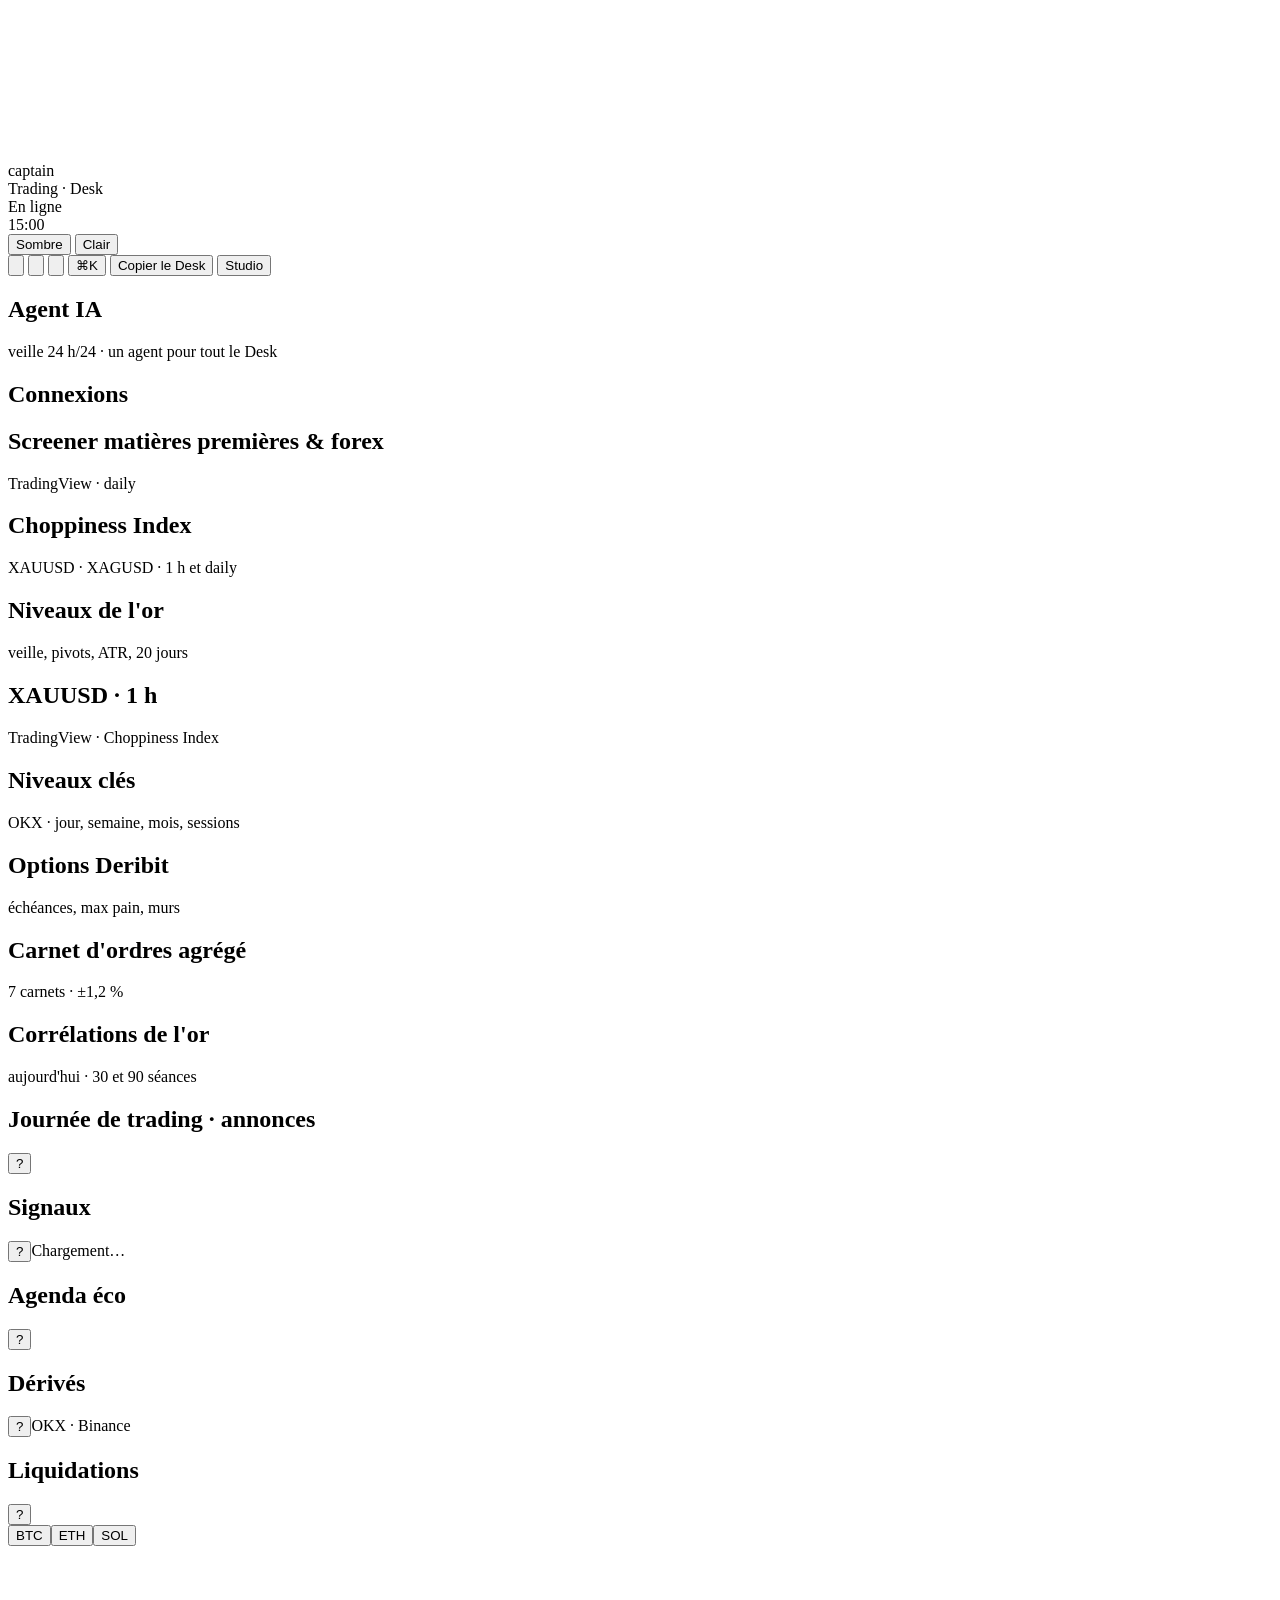
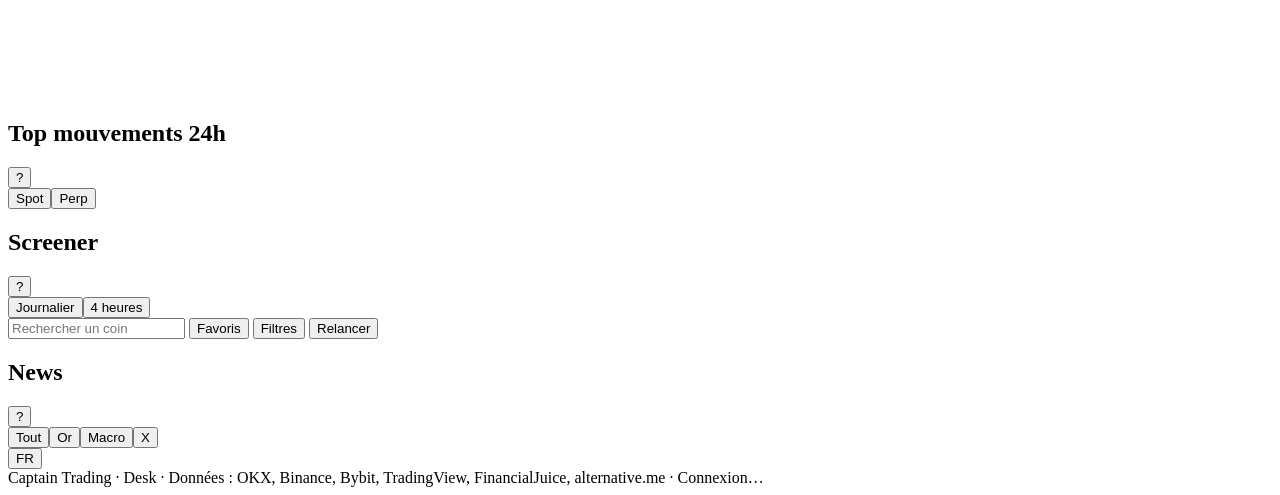
<file: page.html>
<!doctype html>
<html lang="fr">
<head>
<meta charset="utf-8">
<meta name="viewport" content="width=device-width,initial-scale=1,viewport-fit=cover">
<title>Captain Trading · Desk</title>
<meta name="description" content="Le desk crypto gratuit : prix et liquidations en direct, news X, Trump et onchain, et un agent IA qui lit le marché toutes les 30 min.">
<meta property="og:type" content="website">
<meta property="og:site_name" content="Captain Trading">
<meta property="og:title" content="Captain Trading · Desk">
<meta property="og:description" content="Le desk crypto gratuit : prix et liquidations en direct, news X, Trump et onchain, et un agent IA qui lit le marché toutes les 30 min.">
<meta property="og:url" content="https://captaincryptotrading21.github.io/desk/">
<meta property="og:image" content="https://captaincryptotrading21.github.io/desk/apercu.png">
<meta property="og:image:width" content="1200">
<meta property="og:image:height" content="630">
<meta name="twitter:card" content="summary_large_image">
<meta name="twitter:title" content="Captain Trading · Desk">
<meta name="twitter:description" content="Le desk crypto gratuit : prix et liquidations en direct, news X, Trump et onchain, et un agent IA qui lit le marché toutes les 30 min.">
<meta name="twitter:image" content="https://captaincryptotrading21.github.io/desk/apercu.png">
<!--@public--><script>window.CK_PUBLIC=1;</script><!--/@public-->
<link rel="preconnect" href="https://fonts.googleapis.com">
<link rel="preconnect" href="https://fonts.gstatic.com" crossorigin>
<link href="https://fonts.googleapis.com/css2?family=Bricolage+Grotesque:opsz,wght@12..96,500;12..96,600;12..96,700&family=Barlow+Condensed:wght@500;600;700&family=Barlow:wght@400;500;600;700;800&family=JetBrains+Mono:wght@400;500;600&display=swap" rel="stylesheet">
<script id="cockpit-config">
/*@@CONFIG@@*/
</script>
<script>
/* Applique le thème avant l'affichage (évite un flash) */
(function(){try{var c=window.COCKPIT_CONFIG||{},k="cockpit:"+(c.id||"captain")+":",t=localStorage.getItem(k+"theme")||c.theme||"dark";if(t!=="light")t="dark";document.documentElement.setAttribute("data-theme",t);}catch(e){document.documentElement.setAttribute("data-theme","dark");}})();
</script>
<style>
/*@@CSS@@*/
</style>
<script>
/*@@JS@@*/
</script>
</head>
<body>
<canvas id="bg3d" aria-hidden="true"></canvas><div class="shade" aria-hidden="true"></div>

<header class="top">
  <div class="brand">
    <span class="mark" id="brandMark" aria-hidden="true"></span>
    <div class="bt">
      <div class="bname" id="bName">captain</div>
      <div class="bsub" id="bSub">Trading · Desk</div>
    </div>
  </div>
  <div class="island" id="island" aria-live="polite">
    <div class="isl-norm"><span class="isl-live" aria-hidden="true"></span><span id="islText">En ligne</span></div>
    <div class="isl-alert"><span class="isl-lbl" id="islLbl"></span><span class="isl-cd" id="islCd">15:00</span></div>
  </div>
  <div class="actions">
    <div class="themes" role="group" aria-label="Affichage">
      <button type="button" data-theme-set="dark">Sombre</button>
      <button type="button" data-theme-set="light">Clair</button>
    </div>
    <button type="button" class="btn icon" id="btnLayout" title="Déplacer et redimensionner les blocs" aria-label="Disposition"><svg viewBox="0 0 24 24"><rect x="3.5" y="3.5" width="7" height="9" rx="2"/><rect x="13.5" y="3.5" width="7" height="5" rx="2"/><rect x="13.5" y="11.5" width="7" height="9" rx="2"/><rect x="3.5" y="15.5" width="7" height="5" rx="2"/></svg></button>
    <button type="button" class="btn icon" id="btnAlerts" title="Alertes" aria-label="Alertes"><svg viewBox="0 0 24 24"><path d="M6 16V11a6 6 0 1 1 12 0v5l1.5 2h-15L6 16Z"/><path d="M10 20a2 2 0 0 0 4 0"/></svg><span class="badge" id="alertCount" hidden></span></button>
    <button type="button" class="btn icon" id="btnCalc" title="Calculateur de position" aria-label="Calculateur de position"><svg viewBox="0 0 24 24"><rect x="5" y="3" width="14" height="18" rx="2.5"/><path d="M8.5 7.5h7M8.5 12h1M12 12h1M15.5 12h0M8.5 16h1M12 16h1M15.5 16h0"/></svg></button>
    <button type="button" class="btn icon kbd" id="btnPalette" title="Commandes (Ctrl+K)" aria-label="Commandes">⌘K</button>
    <!--@public--><button type="button" class="btn own" id="btnOwn" title="Copier le Desk et le personnaliser avec une IA, sans coder">Copier le Desk</button><!--/@public-->
    <button type="button" class="btn primary" id="btnStudio">Studio</button>
  </div>
</header>

<div class="strip" id="strip" aria-label="Prix en direct"></div>
<nav class="doors" id="doors" role="tablist" aria-label="Espaces du desk"></nav>

<main class="grid" id="grid">

  <section class="mod" data-mod="veille">
    <header class="mhd"><span class="mno"></span><h2>Agent IA</h2><span class="meta">veille 24 h/24 · un agent pour tout le Desk</span></header>
    <div class="card"><div class="vl" id="veille"></div></div>
  </section>

  <section class="mod" data-mod="net">
    <header class="mhd"><span class="mno"></span><h2>Connexions</h2><span class="meta" id="netMeta"></span></header>
    <div class="card net-card" id="net"></div>
  </section>

  <section class="mod" data-mod="cscan">
    <header class="mhd"><span class="mno"></span><h2>Screener matières premières &amp; forex</h2><span class="meta">TradingView · daily</span></header>
    <div class="card"><div class="cs" id="cscan"></div></div>
  </section>

  <section class="mod" data-mod="gold">
    <header class="mhd"><span class="mno"></span><h2>Choppiness Index</h2><span class="meta">XAUUSD · XAGUSD · 1 h et daily</span></header>
    <div class="card"><div class="gd" id="gold"></div></div>
  </section>

  <section class="mod" data-mod="goldlv">
    <header class="mhd"><span class="mno"></span><h2>Niveaux de l'or</h2><span class="meta">veille, pivots, ATR, 20 jours</span></header>
    <div class="card"><div class="gd" id="goldlv"></div></div>
  </section>

  <section class="mod" data-mod="goldtv">
    <header class="mhd"><span class="mno"></span><h2>XAUUSD · 1 h</h2><span class="meta">TradingView · Choppiness Index</span></header>
    <div class="card"><div class="gd-tv" id="goldtv"></div></div>
  </section>

  <section class="mod" data-mod="levels">
    <header class="mhd"><span class="mno"></span><h2>Niveaux clés</h2><span class="meta">OKX · jour, semaine, mois, sessions</span></header>
    <div class="card"><div class="lv" id="levels"></div></div>
  </section>

  <section class="mod" data-mod="opts">
    <header class="mhd"><span class="mno"></span><h2>Options Deribit</h2><span class="meta">échéances, max pain, murs</span></header>
    <div class="card"><div class="op" id="opts"></div></div>
  </section>

  <section class="mod" data-mod="book">
    <header class="mhd"><span class="mno"></span><h2>Carnet d'ordres agrégé</h2><span class="meta">7 carnets · ±1,2 %</span></header>
    <div class="card"><div class="bk" id="book"></div></div>
  </section>

  <section class="mod" data-mod="corr">
    <header class="mhd"><span class="mno"></span><h2>Corrélations de l'or</h2><span class="meta">aujourd'hui · 30 et 90 séances</span></header>
    <div class="card"><div class="cr" id="corr"></div></div>
  </section>

  <section class="mod" data-mod="day">
    <header class="mhd"><span class="mno"></span><h2>Journée de trading · annonces</h2><button type="button" class="help" data-help="day" aria-label="Explication">?</button><span class="meta" id="dayMeta"></span></header>
    <div class="helpbox" data-helpbox="day" hidden></div>
    <div class="card day-card">
      <div class="day-alert" id="dayAlert" hidden><span class="da-lbl" id="daLbl"></span><span class="da-cd" id="daCd">15:00</span></div>
      <div class="day-wrap"><div class="day" id="day"></div><aside class="dside" id="daySide" aria-live="polite"></aside></div>
      <div class="day-info" id="dayInfo"></div>
    </div>
  </section>

  <section class="mod" data-mod="map">
    <header class="mhd"><span class="mno"></span><h2>Signaux</h2><button type="button" class="help" data-help="map" aria-label="Explication">?</button><span class="meta" id="mapMeta">Chargement…</span></header>
    <div class="helpbox" data-helpbox="map" hidden></div>
    <div class="card map-card">
      <div class="sig-list" id="sigList"></div>
      <aside class="map-detail" id="mapDetail" aria-live="polite"></aside>
    </div>
  </section>

  <section class="mod" data-mod="events">
    <header class="mhd"><span class="mno"></span><h2>Agenda éco</h2><button type="button" class="help" data-help="events" aria-label="Explication">?</button><span class="meta" id="calMeta"></span></header>
    <div class="helpbox" data-helpbox="events" hidden></div>
    <div class="card">
      <div class="next" id="nextEvent"></div>
      <div class="cal" id="cal"></div>
    </div>
  </section>

  <section class="mod" data-mod="deriv">
    <header class="mhd"><span class="mno"></span><h2>Dérivés</h2><button type="button" class="help" data-help="deriv" aria-label="Explication">?</button><span class="meta">OKX · Binance</span></header>
    <div class="helpbox" data-helpbox="deriv" hidden></div>
    <div class="card"><div class="deriv" id="deriv"></div></div>
  </section>

  <section class="mod" data-mod="liq">
    <header class="mhd"><span class="mno"></span><h2>Liquidations</h2><button type="button" class="help" data-help="liq" aria-label="Explication">?</button>
      <div class="seg" id="liqSym" role="group" aria-label="Actif"><button type="button" data-s="BTC">BTC</button><button type="button" data-s="ETH">ETH</button><button type="button" data-s="SOL">SOL</button></div>
    </header>
    <div class="helpbox" data-helpbox="liq" hidden></div>
    <div class="card liq-card">
      <div class="liq-head" id="liqHead"></div>
      <div class="liqmap" id="liqMap"><canvas id="liqCanvas"></canvas><div class="liqtip" id="liqTip" hidden></div></div>
      <div class="liq-legend" id="liqLegend"></div>
      <div class="liq-live">
        <div class="liqsum" id="liqSum"></div>
        <div class="feed" id="liqFeed"></div>
      </div>
    </div>
  </section>

  <section class="mod" data-mod="movers">
    <header class="mhd"><span class="mno"></span><h2>Top mouvements 24h</h2><button type="button" class="help" data-help="movers" aria-label="Explication">?</button>
      <div class="seg" id="moversSeg" role="group" aria-label="Marché"><button type="button" data-m="spot">Spot</button><button type="button" data-m="perp">Perp</button></div>
    </header>
    <div class="helpbox" data-helpbox="movers" hidden></div>
    <div class="card"><div class="movers" id="movers"></div></div>
  </section>

  <section class="mod" data-mod="screener">
    <header class="mhd"><span class="mno"></span><h2>Screener</h2><button type="button" class="help" data-help="screener" aria-label="Explication">?</button><span class="meta" id="scanMeta"></span></header>
    <div class="helpbox" data-helpbox="screener" hidden></div>
    <div class="card">
      <div class="sc-presets" id="presets" role="group" aria-label="Préréglages"></div>
      <div class="sc-desc" id="scDesc"></div>
      <div class="sc-bar">
        <div class="seg" id="scTf" role="group" aria-label="Unité de temps"><button type="button" data-tf="1D">Journalier</button><button type="button" data-tf="4H">4 heures</button></div>
        <input type="search" id="scanSearch" placeholder="Rechercher un coin" autocomplete="off">
        <button type="button" class="btn sm" id="favOnly" aria-pressed="false">Favoris</button>
        <button type="button" class="btn sm" id="scFilters" aria-pressed="false">Filtres</button>
        <button type="button" class="btn sm" id="scanRun">Relancer</button>
      </div>
      <div class="sc-builder" id="scBuilder" hidden></div>
      <div class="sc-progress" id="scProg"><i></i></div>
      <div class="tablewrap">
        <table class="scan">
          <thead id="scanHead"></thead>
          <tbody id="scanBody"></tbody>
        </table>
      </div>
      <div class="empty" id="scanState" hidden></div>
    </div>
  </section>

  <section class="mod" data-mod="news">
    <header class="mhd"><span class="mno"></span><h2>News</h2><button type="button" class="help" data-help="news" aria-label="Explication">?</button>
      <div class="seg" id="newsSeg" role="group" aria-label="Flux"><button type="button" data-n="tout">Tout</button><button type="button" data-n="or">Or</button><button type="button" data-n="macro">Macro</button><button type="button" data-n="x">X</button></div>
      <button type="button" class="btn sm" id="newsLang" title="Traduire en français">FR</button>
    </header>
    <div class="helpbox" data-helpbox="news" hidden></div>
    <div class="card"><div class="news" id="news"></div></div>
  </section>

</main>

<div class="editbar" id="editBar" hidden>
  <span class="eb-tip">Glisse un bloc par son titre, redimensionne-le par le coin en bas à droite.</span>
  <div class="eb-add" id="layAdd"></div>
  <button type="button" class="btn sm" id="layReset">Disposition d'origine</button>
  <button type="button" class="btn sm primary" id="layDone">Terminer</button>
</div>

<footer class="foot">
  <span id="footBrand">Captain Trading · Desk</span>
  <span class="sep">·</span>
  <span>Données : OKX, Binance, Bybit, TradingView, FinancialJuice, alternative.me</span>
  <span class="sep">·</span>
  <span id="wsState">Connexion…</span>
</footer>

<!-- ========== Fenêtres ========== -->
<div class="ov" id="ovChart" hidden>
  <div class="modal wide" role="dialog" aria-modal="true" aria-labelledby="chartTitle">
    <div class="mh"><h3 id="chartTitle">Graphique</h3><a class="btn sm" id="chartLink" target="_blank" rel="noopener">Ouvrir sur TradingView</a><button type="button" class="x" data-close aria-label="Fermer">×</button></div>
    <div class="chartbox" id="chartBox"></div>
  </div>
</div>

<div class="ov" id="ovStudio" hidden>
  <div class="modal side" role="dialog" aria-modal="true" aria-labelledby="studioTitle">
    <div class="mh"><h3 id="studioTitle">Studio</h3><button type="button" class="x" data-close aria-label="Fermer">×</button></div>
    <div class="mb" id="studioBody"></div>
    <div class="mf">
      <button type="button" class="btn" id="stReset">Réinitialiser</button>
    </div>
  </div>
</div>


<div class="ov" id="ovAlerts" hidden>
  <div class="modal" role="dialog" aria-modal="true" aria-labelledby="alertsTitle">
    <div class="mh"><h3 id="alertsTitle">Alertes</h3><button type="button" class="x" data-close aria-label="Fermer">×</button></div>
    <div class="mb">
      <form class="aform" id="alertForm">
        <input id="alSym" placeholder="BTC" autocomplete="off" aria-label="Actif" required>
        <select id="alCond" aria-label="Condition"><option value="above">passe au-dessus de</option><option value="below">passe en dessous de</option></select>
        <input id="alPx" type="number" step="any" placeholder="Prix" aria-label="Prix" required>
        <button type="submit" class="btn primary">Ajouter</button>
      </form>
      <div class="err" id="alErr" hidden></div>
      <div class="alist" id="alList"></div>
      <label class="chk"><input type="checkbox" id="alRose"> M'alerter quand un indicateur de la carte change d'état</label>
      <p class="note">Les alertes sonnent tant que cet onglet reste ouvert (même en arrière-plan).</p>
    </div>
  </div>
</div>

<div class="ov" id="ovOwn" data-nofocus hidden>
  <div class="modal own-m" role="dialog" aria-modal="true" aria-labelledby="ownTitle">
    <div class="mh"><h3 id="ownTitle">Copier le Desk</h3><button type="button" class="x" data-close aria-label="Fermer">×</button></div>
    <div class="mb own-b">
      <p class="own-lead">Ce Desk est gratuit et le restera. Tu peux aussi le transformer comme tu veux : tes couleurs, tes cryptos, tes blocs, tes idées. Pas besoin de savoir coder : tu le demandes à une IA, et elle le fait.</p>
      <ol class="own-steps">
        <li><b>Installe Claude Code</b><span>L'assistant de Claude qui travaille directement sur ton ordinateur. Il faut un abonnement Claude (à partir de Pro).</span><a class="btn sm" href="https://claude.com/claude-code" target="_blank" rel="noopener noreferrer">Installer Claude Code</a></li>
        <li><b>Ouvre-le dans un dossier vide</b><span>Par exemple un dossier « mon-desk » sur ton bureau.</span></li>
        <li><b>Colle ce texte</b><span>Claude récupère le Desk, l'installe et l'ouvre dans ton navigateur.</span>
          <div class="own-prompt"><p id="ownPrompt">Récupère le projet https://github.com/captaincryptotrading21/desk dans ce dossier. Lis le fichier CLAUDE.md pour comprendre comment il est construit, puis ouvre index.html dans mon navigateur pour que je voie mon Desk. Si un outil manque sur mon ordinateur (Git ou Node.js), installe-le ou explique-moi simplement comment faire. Ensuite, demande-moi ce que je veux changer, fais les modifications une par une et montre-moi le résultat à chaque fois.</p><button type="button" class="btn sm primary" id="ownCopy">Copier le texte</button></div></li>
      </ol>
      <div class="own-ex"><b>Ensuite, demande ce que tu veux :</b>
        <span>« Passe toute l'interface en violet »</span><span>« Ajoute AVAX et LINK en haut »</span><span>« Mets le carnet d'ordres sous la carte des liquidations »</span><span>« Ajoute un bloc avec le prix de l'or »</span></div>
      <ul class="own-trust">
        <li>Gratuit, sans inscription</li><li>Rien à connecter à ton compte d'échange</li><li>Aucune clé ni mot de passe</li><li>Code lisible par tous sur GitHub</li>
      </ul>
    </div>
    <div class="mf"><a class="btn" href="https://github.com/captaincryptotrading21/desk" target="_blank" rel="noopener noreferrer">Voir le code sur GitHub</a></div>
  </div>
</div>

<div class="ov" id="ovCalc" hidden>
  <div class="modal" role="dialog" aria-modal="true" aria-labelledby="calcTitle">
    <div class="mh"><h3 id="calcTitle">Calculateur de position</h3><button type="button" class="x" data-close aria-label="Fermer">×</button></div>
    <div class="mb calc">
      <label>Capital ($)<input id="cCap" type="number" step="any" value="1000"></label>
      <label>Risque par trade (%)<input id="cRisk" type="number" step="any" value="1"></label>
      <label>Entrée<input id="cIn" type="number" step="any" placeholder="86000"></label>
      <label>Stop<input id="cSl" type="number" step="any" placeholder="84500"></label>
      <label>Objectif (optionnel)<input id="cTp" type="number" step="any" placeholder="90500"></label>
      <div class="cout" id="cOut"></div>
    </div>
  </div>
</div>

<div class="ov pal" id="ovPalette" hidden>
  <div class="modal palette" role="dialog" aria-modal="true" aria-label="Commandes">
    <input id="palIn" placeholder="Tape une commande ou un coin (ex. SOL)" autocomplete="off">
    <div class="pallist" id="palList" role="listbox"></div>
  </div>
</div>

<div class="toasts" id="toasts" aria-live="polite"></div>

<script id="cockpit-boot">window.Cockpit&&window.Cockpit.boot();</script>
</body>
</html>
</file>
